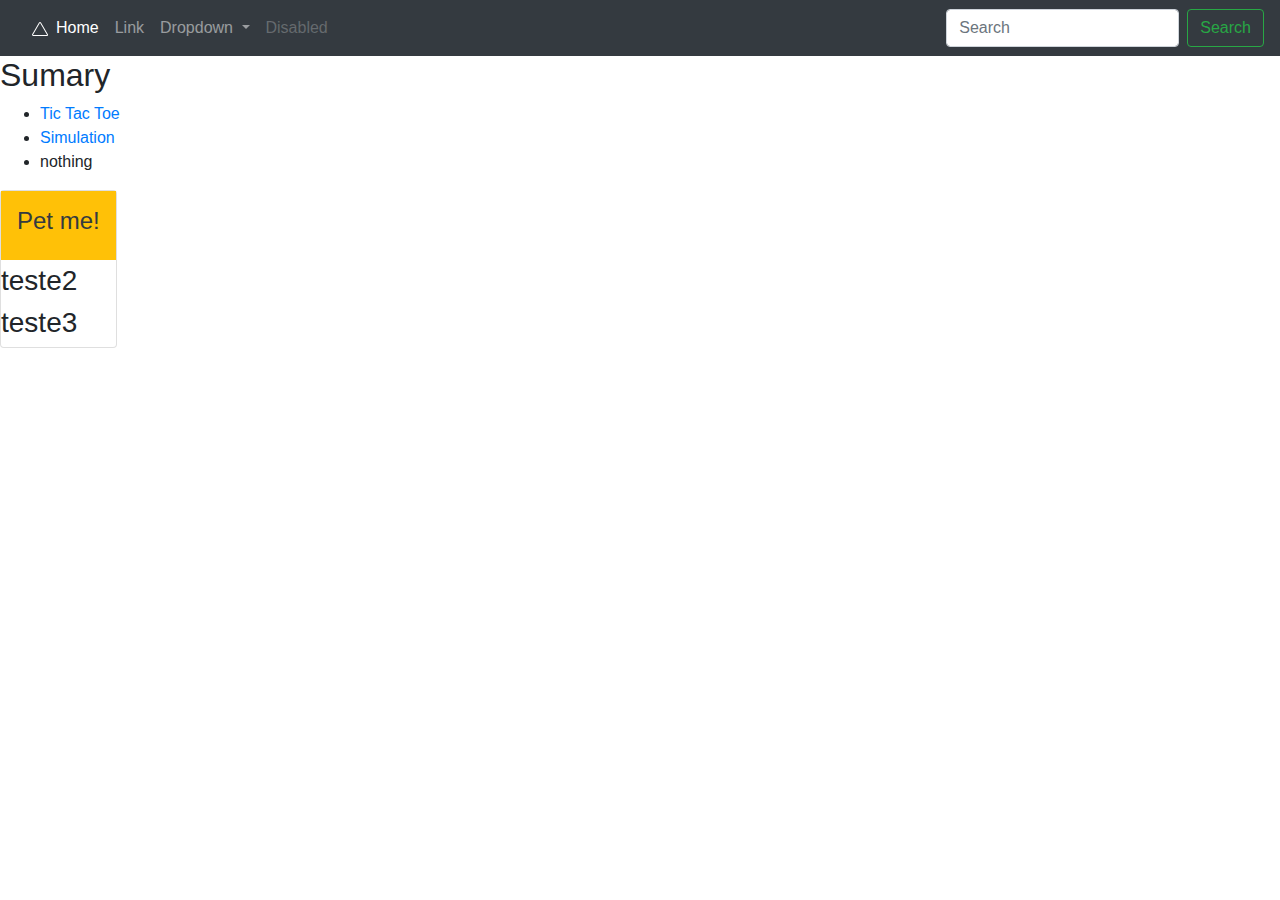
<file: index.html>
<!DOCTYPE html>
<html>
    <head>
        
        <style>
          .link
            {
              color:white;
              text-decoration: none; 
              background-color: none;
            }
        </style>
        <meta charset= "utf-8">
        <title>Laboratory</title>
        <link rel="stylesheet" href="master.css">
        <link rel="stylesheet" href="https://stackpath.bootstrapcdn.com/bootstrap/4.4.1/css/bootstrap.min.css" integrity="sha384-Vkoo8x4CGsO3+Hhxv8T/Q5PaXtkKtu6ug5TOeNV6gBiFeWPGFN9MuhOf23Q9Ifjh" crossorigin="anonymous">
    </head>
    <body>
      <!-- navbar -->
        <nav class="navbar navbar-expand-lg navbar-dark bg-dark">
            <a class="navbar-brand" href="index.html">
              
              <a href="http://www.google.com"target="_blank">
                <div class="link">
                  <svg class="bi bi-triangle" width="1em" height="1em" viewBox="0 0 16 16" fill="currentColor" xmlns="http://www.w3.org/2000/svg">
                    <path fill-rule="evenodd" d="M7.938 2.016a.146.146 0 00-.054.057L1.027 13.74a.176.176 0 00-.002.183c.016.03.037.05.054.06.015.01.034.017.066.017h13.713a.12.12 0 00.066-.017.163.163 0 00.055-.06.176.176 0 00-.003-.183L8.12 2.073a.146.146 0 00-.054-.057A.13.13 0 008.002 2a.13.13 0 00-.064.016zm1.044-.45a1.13 1.13 0 00-1.96 0L.165 13.233c-.457.778.091 1.767.98 1.767h13.713c.889 0 1.438-.99.98-1.767L8.982 1.566z" clip-rule="evenodd"/>
                  </svg>
                </div>
              </a>
              
            </a>
            <button class="navbar-toggler" type="button" data-toggle="collapse" data-target="#navbarSupportedContent" aria-controls="navbarSupportedContent" aria-expanded="false" aria-label="Toggle navigation">
              <span class="navbar-toggler-icon"></span>
            </button>
          
            <div class="collapse navbar-collapse" id="navbarSupportedContent">
              <ul class="navbar-nav mr-auto">
                <li class="nav-item active">
                  <a class="nav-link" href="#">Home <span class="sr-only">(current)</span></a>
                </li>
                <li class="nav-item">
                  <a class="nav-link" href="#">Link</a>
                </li>
                <li class="nav-item dropdown">
                  <a class="nav-link dropdown-toggle" href="#" id="navbarDropdown" role="button" data-toggle="dropdown" aria-haspopup="true" aria-expanded="false">
                    Dropdown
                  </a>
                  <div class="dropdown-menu" aria-labelledby="navbarDropdown">
                    <a class="dropdown-item" href="#">Action</a>
                    <a class="dropdown-item" href="#">Another action</a>
                    <div class="dropdown-divider"></div>
                    <a class="dropdown-item" href="#">Something else here</a>
                  </div>
                </li>
                <li class="nav-item">
                  <a class="nav-link disabled" href="#">Disabled</a>
                </li>
              </ul>
              <form class="form-inline my-2 my-lg-0">
                <input class="form-control mr-sm-2" type="search" placeholder="Search" aria-label="Search">
                <button class="btn btn-outline-success my-2 my-sm-0" type="submit">Search</button>
              </form>
            </div>
        </nav>
        <h2>Sumary</h2>
      <!-- navbar -->
        <ul>
            <li><a href="tictactoe/tictactoe.html"> Tic Tac Toe </a></li>
            <li><a href="simulation/simulation.html"> Simulation </a></li>
            <li>nothing</li>
        </ul>
        
           <div class="container-fluid" >
              <div class="row clearfix">
                <!-- <div class="col-lg-12 col-md-12 col-sm-12 col-xs-12"> -->
                  <div class="card">
                      <div class= 'p-3 mb-1 bg-warning text-dark '>
                        <h4 id= 'one' > Pet me! </h4> 
                      </div>
                    
                      <h3 id= 'two' > teste2</h3>
                      <h3 id= 'three' > teste3</h3>
                  </div>
                <!-- </div> -->
              </div>
          </div>

        
    <!-- comentario -->
    <!-- Js -->
      <script>
        var estado =0;
          document.getElementById("one").addEventListener('mouseover',function(){
              document.getElementById("one").textContent = "uaaaa";
              document.getElementById("one").style.color= getRandomColor()
              estado = 0;
          })
          
          
          document.getElementById("one").addEventListener('mouseout',function(){
              document.getElementById("one").textContent = "pls more";
              document.getElementById("one").style.color= getRandomColor()
              setTimeout(reset, 3000);
              estado = 1;
          })
          function reset(){
            if (teste == 1){
            document.getElementById("one").textContent = "Pet Me";
            }
          }
          function getRandomColor() {
                  var letters = '0123456789ABCDEF';
                  var color = '#';
              for (var i = 0; i < 6; i++) {
                  color += letters[Math.floor(Math.random() * 16)];
                  
              }
                  return color;
          }

          function randomColor() {        
              console.log(document.getElementById("one").style.color + "esse aq")
          }
          
          
          //     document.querySelector('#one').addEventListener('mouseover',function(){
          //         document.querySelector('#one').textContent = "Mouse here";
          //         function getRandomColor() {
          //                 var letters = '0123456789ABCDEF';
          //                 var color = '#';
          //             for (var i = 0; i < 6; i++) {
          //                 color += letters[Math.floor(Math.random() * 16)];
          //             }
          //             return color;
          //             }

          //         function randomcolor() {
                      
          //             document.querySelector('#one').style.color= getRandomColor()
          //         }
          //     })
          //     document.querySelector('#one').addEventListener('mouseover',function(){
          //         document.querySelector('#one').textContent = "Mouse here";
          //         function getRandomColor() {
          //                 var letters = '0123456789ABCDEF';
          //                 var color = '#';
          //             for (var i = 0; i < 6; i++) {
          //                 color += letters[Math.floor(Math.random() * 16)];
          //             }
          //             return color;
          //             }

          //         function randomcolor() {
                      
          //             document.querySelector('#one').style.color= getRandomColor()
          //         }
                  
          // document.querySelector('#two')
          // document.querySelector('#three')

          
      </script>
      
    
    </body>

</html>
</file>
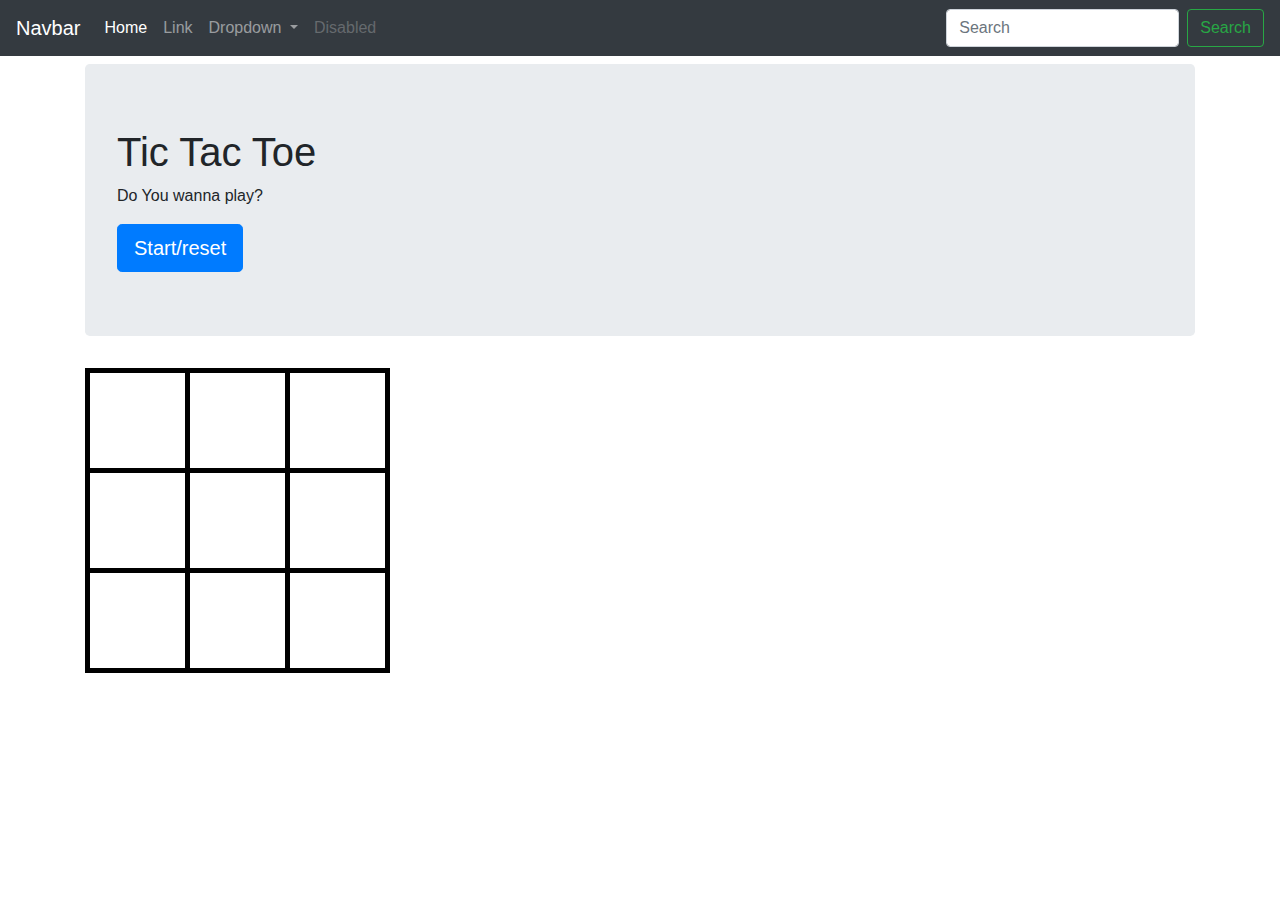
<file: tictactoe.html>
<!DOCTYPE html>
<html>
<head>
    <meta charset= "utf-8">
    <title>Tic Tac Toe</title>
    <link rel="stylesheet" href="tictactoe.css">
    <link rel="stylesheet" href="https://stackpath.bootstrapcdn.com/bootstrap/4.4.1/css/bootstrap.min.css" integrity="sha384-Vkoo8x4CGsO3+Hhxv8T/Q5PaXtkKtu6ug5TOeNV6gBiFeWPGFN9MuhOf23Q9Ifjh" crossorigin="anonymous">
</head>
<body>
    <nav class="navbar navbar-expand-lg navbar-dark bg-dark">
        <a class="navbar-brand" href="#">Navbar</a>
        <button class="navbar-toggler" type="button" data-toggle="collapse" data-target="#navbarSupportedContent" aria-controls="navbarSupportedContent" aria-expanded="false" aria-label="Toggle navigation">
          <span class="navbar-toggler-icon"></span>
        </button>
      
        <div class="collapse navbar-collapse" id="navbarSupportedContent">
          <ul class="navbar-nav mr-auto">
            <li class="nav-item active">
              <a class="nav-link" href="#">Home <span class="sr-only">(current)</span></a>
            </li>
            <li class="nav-item">
              <a class="nav-link" href="#">Link</a>
            </li>
            <li class="nav-item dropdown">
              <a class="nav-link dropdown-toggle" href="#" id="navbarDropdown" role="button" data-toggle="dropdown" aria-haspopup="true" aria-expanded="false">
                Dropdown
              </a>
              <div class="dropdown-menu" aria-labelledby="navbarDropdown">
                <a class="dropdown-item" href="#">Action</a>
                <a class="dropdown-item" href="#">Another action</a>
                <div class="dropdown-divider"></div>
                <a class="dropdown-item" href="#">Something else here</a>
              </div>
            </li>
            <li class="nav-item">
              <a class="nav-link disabled" href="#">Disabled</a>
            </li>
          </ul>
          <form class="form-inline my-2 my-lg-0">
            <input class="form-control mr-sm-2" type="search" placeholder="Search" aria-label="Search">
            <button class="btn btn-outline-success my-2 my-sm-0" type="submit">Search</button>
          </form>
        </div>
      </nav>
    
    <h1></h1>
    <div class= "container">
        <div class="jumbotron">
            <h1>Tic Tac Toe</h1>
            <p>Do You wanna play?</p>
            <button id= 'start' type= "button" class= "btn btn-primary btn-lg"> Start/reset</button>
        </div> 
        <table>
            <tr>
                <td></td>
                <td></td>
                <td></td>
            </tr>
            <tr>
                <td></td>
                <td></td>
                <td></td>
            </tr>
            <tr>
                <td></td>
                <td></td>
                <td></td>
            </tr>
        </table>
    
    </div>
    

    <script>
        console.log("working")
    </script>
    
</body>
</html>
</file>
<file: master.css>
body {
    margin: 0;
    font-family: Arial, Helvetica, sans-serif;
  }
  
  .topnav {
    overflow: hidden;
    background-color: #333;
  }
  
  .topnav a {
    float: left;
    color: #f2f2f2;
    text-align: center;
    padding: 14px 16px;
    text-decoration: none;
    font-size: 17px;
  }
  
  .topnav a:hover {
    background-color: #ddd;
    color: black;
  }
  
  .topnav a.active {
    background-color: #4CAF50;
    color: white;
  }
</file>
<file: tictactoe.css>
td{
    height: 100px;
    width: 100px;
    text-align: center;
    border: 5px solid black;
    font-size: 100px ;
}
</file>
